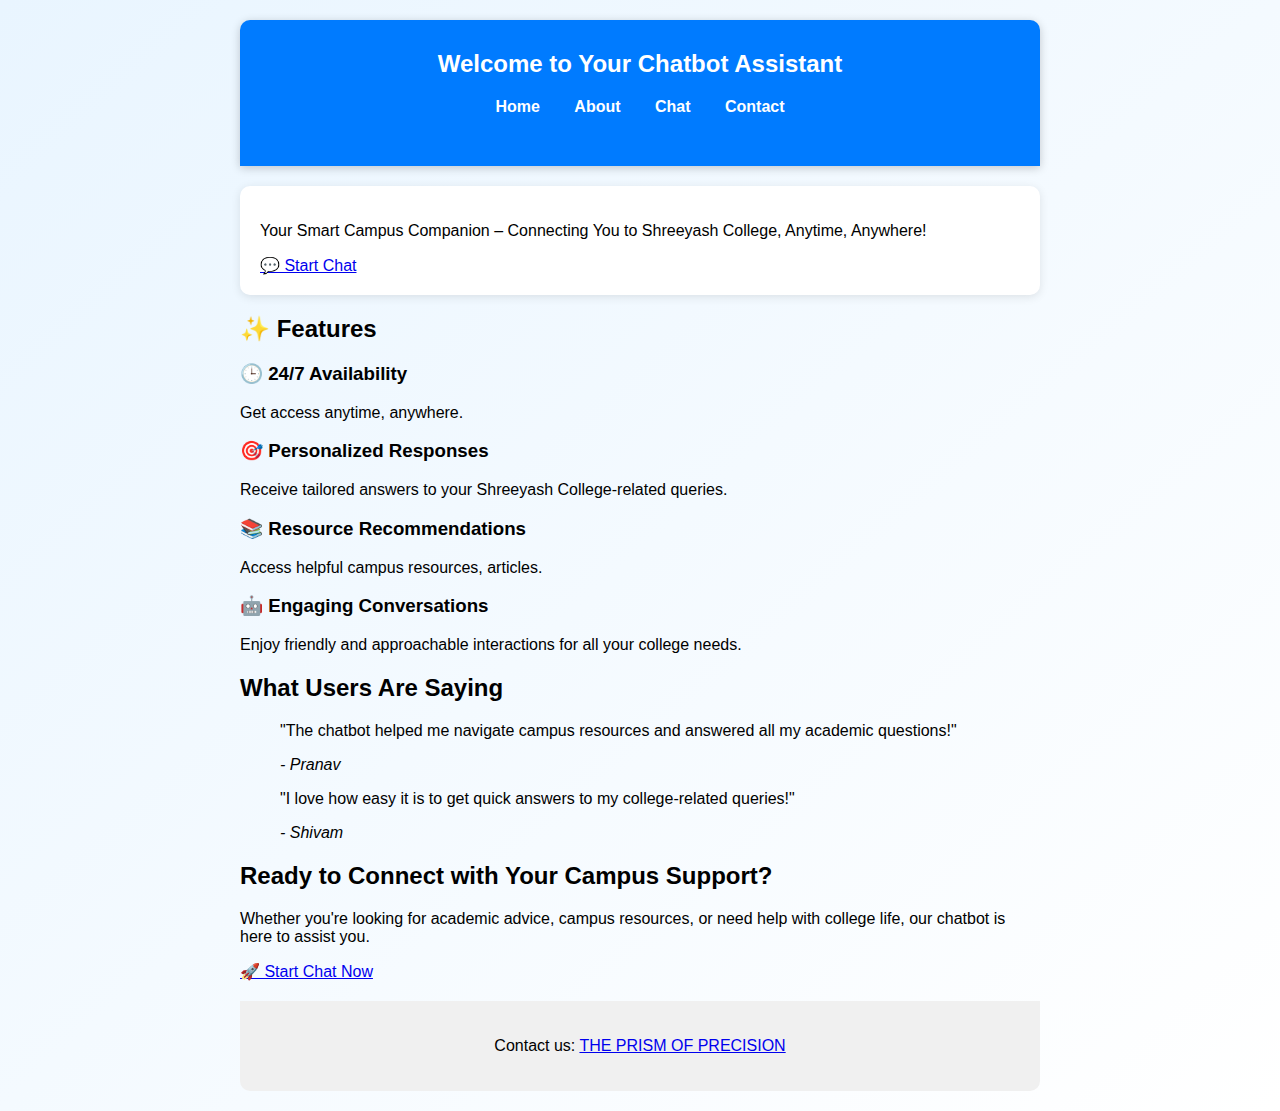
<file: index.html>
<!DOCTYPE html>
<html lang="en">

<head>
    <meta charset="UTF-8">
    <meta name="viewport" content="width=device-width, initial-scale=1.0">
    <title>Chatbot Assistant</title>
    <link rel="stylesheet" href="styles.css">
    <link rel="preconnect" href="https://fonts.googleapis.com">
    <link rel="preconnect" href="https://fonts.gstatic.com" crossorigin>
    <link href="https://fonts.googleapis.com/css2?family=Roboto:wght@400;700&display=swap" rel="stylesheet">
    <link rel="stylesheet" href="https://cdnjs.cloudflare.com/ajax/libs/font-awesome/6.0.0-beta3/css/all.min.css" integrity="sha384-k6RqeWeci5ZR/Lv4MR0sA0FfDOMP1cgZj4AzGk7DFkZ4yK/uG6w0B+XoCqzWg4K" crossorigin="anonymous">
</head>

<body>
    <div class="container">
        <header>
            <h1>Welcome to Your Chatbot Assistant</h1>
            <nav>
                <ul class="nav-links">
                    <li><a href="index.html">Home</a></li>
                    <li><a href="about.html">About</a></li>
                    <li><a href="chat.html">Chat</a></li>
                    <li><a href="contact.html">Contact</a></li>
                </ul>
            </nav>
        </header>

        <main>
            <section class="intro">
                <p>Your Smart Campus Companion – Connecting You to Shreeyash College, Anytime, Anywhere!</p>
                <a href="chat.html" class="chat-button">💬 Start Chat</a>
            </section>

            <section class="features">
                <h2>✨ Features</h2>
                <div class="feature-list">
                    <div class="feature-item">
                        <h3>🕒 24/7 Availability</h3>
                        <p>Get access anytime, anywhere.</p>
                    </div>
                    <div class="feature-item">
                        <h3>🎯 Personalized Responses</h3>
                        <p>Receive tailored answers to your Shreeyash College-related queries.</p>
                    </div>
                    <div class="feature-item">
                        <h3>📚 Resource Recommendations</h3>
                        <p>Access helpful campus resources, articles.</p>
                    </div>
                    <div class="feature-item">
                        <h3>🤖 Engaging Conversations</h3>
                        <p>Enjoy friendly and approachable interactions for all your college needs.</p>
                    </div>
                </div>
            </section>

            <section class="testimonials">
                <h2>What Users Are Saying</h2>
                <blockquote>
                    <p>"The chatbot helped me navigate campus resources and answered all my academic questions!"</p>
                    <cite>- Pranav</cite>
                </blockquote>
                <blockquote>
                    <p>"I love how easy it is to get quick answers to my college-related queries!"</p>
                    <cite>- Shivam</cite>
                </blockquote>
            </section>

            <section class="call-to-action">
                <h2>Ready to Connect with Your Campus Support?</h2>
                <p>Whether you're looking for academic advice, campus resources, or need help with college life, our chatbot is here to assist you.</p>
                <a href="chat.html" class="chat-button">🚀 Start Chat Now</a>
            </section>
        </main>

        <footer>
            <p>Contact us: <a href="contact.html">THE PRISM OF PRECISION</a></p>
        </footer>
    </div>
    <script src="script.js"></script>
</body>

</html>
</file>
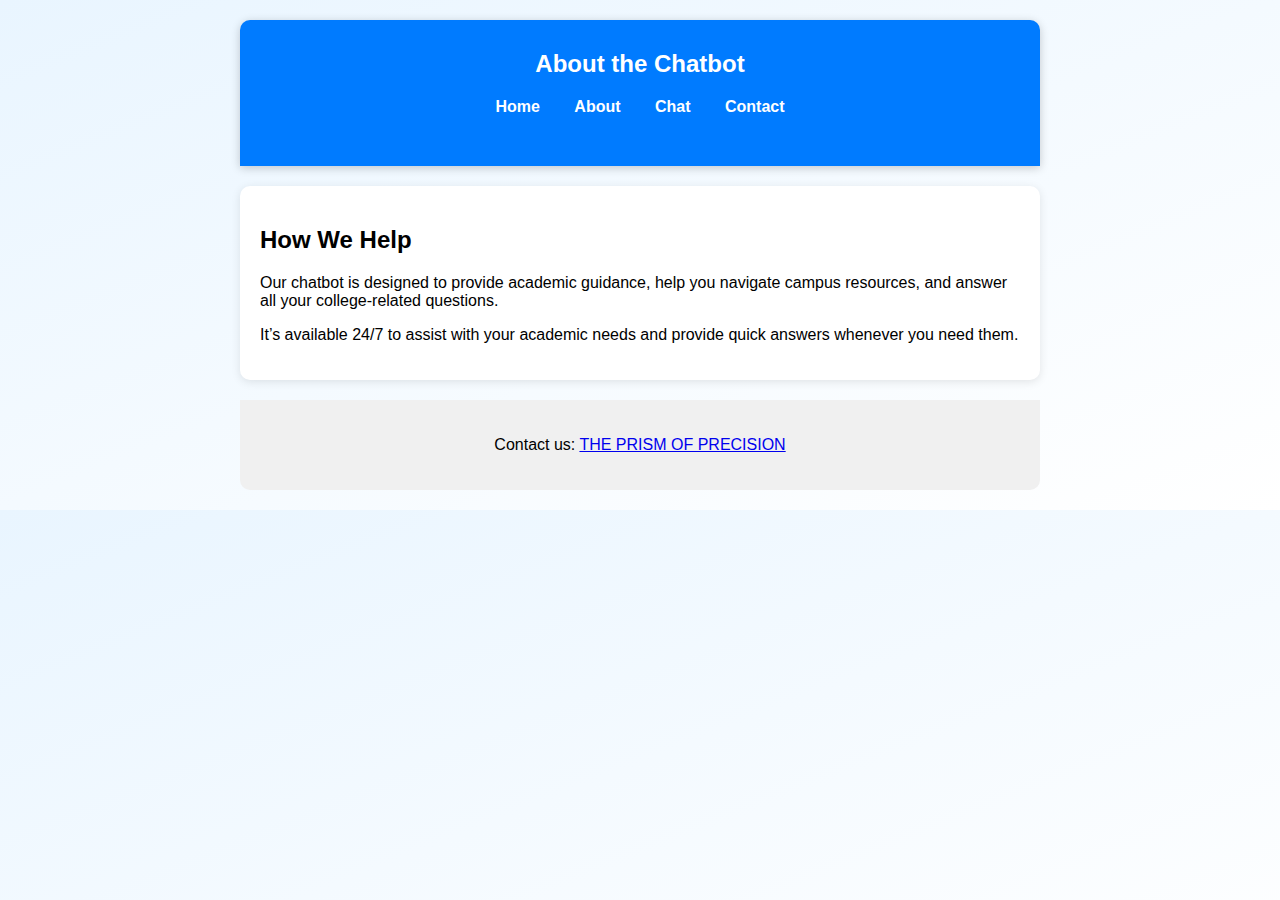
<file: about.html>
<!DOCTYPE html>
<html lang="en">
<head>
    <meta charset="UTF-8">
    <meta name="viewport" content="width=device-width, initial-scale=1.0">
    <title>About the Chatbot</title>
    <link rel="stylesheet" href="styles.css">
</head>
<body>
    <div class="container">
        <header>
            <h1>About the Chatbot</h1>
            <nav>
                <ul class="nav-links">
                    <li><a href="index.html">Home</a></li>
                    <li><a href="about.html">About</a></li>
                    <li><a href="chat.html">Chat</a></li>
                    <li><a href="contact.html">Contact</a></li>
                </ul>
            </nav>
        </header>

        <main>
            <section class="about-content">
                <h2>How We Help</h2>
                <p>Our chatbot is designed to provide academic guidance, help you navigate campus resources, and answer all your college-related questions.</p>
                <p>It’s available 24/7 to assist with your academic needs and provide quick answers whenever you need them.</p>
            </section>
        </main>

        <footer>
            <p>Contact us: <a href="contact.html">THE PRISM OF PRECISION</a></p>
        </footer>
    </div>
</body>
</html>
</file>
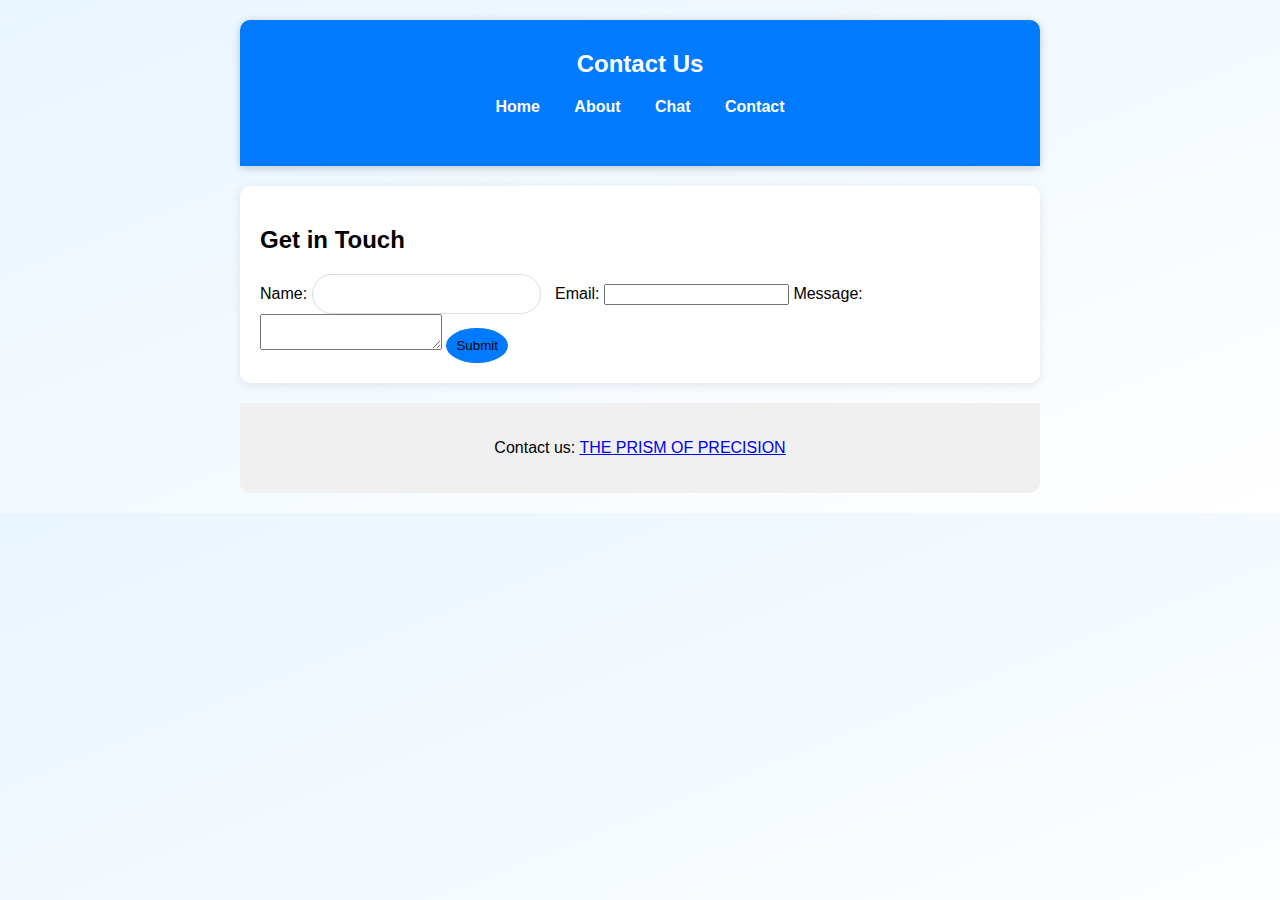
<file: contact.html>
<!DOCTYPE html>
<html lang="en">
<head>
    <meta charset="UTF-8">
    <meta name="viewport" content="width=device-width, initial-scale=1.0">
    <title>Contact Us</title>
    <link rel="stylesheet" href="styles.css">
</head>
<body>
    <div class="container">
        <header>
            <h1>Contact Us</h1>
            <nav>
                <ul class="nav-links">
                    <li><a href="index.html">Home</a></li>
                    <li><a href="about.html">About</a></li>
                    <li><a href="chat.html">Chat</a></li>
                    <li><a href="contact.html">Contact</a></li>
                </ul>
            </nav>
        </header>

        <main>
            <section class="contact-form">
                <h2>Get in Touch</h2>
                <form action="#" method="POST">
                    <label for="name">Name:</label>
                    <input type="text" id="name" name="name" required>

                    <label for="email">Email:</label>
                    <input type="email" id="email" name="email" required>

                    <label for="message">Message:</label>
                    <textarea id="message" name="message" required></textarea>

                    <button type="submit">Submit</button>
                </form>
            </section>
        </main>

        <footer>
            <p>Contact us: <a href="#">THE PRISM OF PRECISION</a></p>
        </footer>
    </div>
</body>
</html>
</file>
<file: styles.css>
body {
    font-family: 'Segoe UI', Tahoma, Geneva, Verdana, sans-serif;
    background: linear-gradient(to bottom right, #e9f5ff, #ffffff);
    margin: 0;
    padding: 0;
}

.container {
    max-width: 800px;
    margin: auto;
    padding: 20px;
}

header {
    background-color: #007BFF;
    color: white;
    padding: 30px;
    text-align: center;
    border-radius: 10px 10px 0 0;
    box-shadow: 0 2px 10px rgba(0, 0, 0, 0.2);
}

.nav-links {
    list-style: none;
    padding: 0;
    margin: 20px 0;
}

.nav-links li {
    display: inline;
    margin: 0 15px;
}

.nav-links a {
    color: white;
    text-decoration: none;
    font-weight: bold;
    transition: color 0.3s;
}

.nav-links a:hover {
    color: #e0e0e0;
}

.intro, .about-content, .contact-form {
    margin: 20px 0;
    padding: 20px;
    background-color: white;
    border-radius: 10px;
    box-shadow: 0 2px 10px rgba(0, 0, 0, 0.1);
    animation: slideIn 0.5s ease forwards;
}

.chat-container {
    width: 100%;
    max-width: 400px;
    margin: 50px auto;
    background-color: #fff;
    border-radius: 10px;
    box-shadow: 0 10px 20px rgba(0, 0, 0, 0.1);
    padding: 20px;
    position: relative;
}

.header {
    display: flex;
    align-items: center;
    justify-content: center;
    background-color: #007BFF;
    color: white;
    border-radius: 10px 10px 0 0;
    padding: 15px 0;
}

.logo {
    width: 40px;
    height: 40px;
    margin-right: 10px;
}

h1 {
    font-size: 24px;
    margin: 0;
}

.chat-area {
    height: 350px;
    overflow-y: auto;
    border: 1px solid #ddd;
    border-radius: 10px;
    padding: 15px;
    background-color: #f9f9f9;
    margin-bottom: 15px;
}

.chat-area p {
    margin: 10px 0;
    padding: 10px;
    border-radius: 20px;
    max-width: 80%;
    transition: background-color 0.3s, color 0.3s;
}

.chat-area p strong {
    font-weight: bold;
}

.chat-area p.user {
    background-color: #007BFF;
    color: white;
    align-self: flex-end;
    margin-left: auto;
}

.chat-area p.bot {
    background-color: #f1f1f1;
    color: #333;
}

.input-area {
    display: flex;
    align-items: center;
}

input[type="text"] {
    flex: 1;
    padding: 10px;
    border-radius: 20px;
    border: 1px solid #ddd;
    font-size: 16px;
    margin-right: 10px;
}

button {
    background-color: #007BFF;
    border: none;
    padding: 10px;
    border-radius: 50%;
    cursor: pointer;
    transition: background-color 0.3s, transform 0.2s;
}

button img {
    width: 20px;
    height: 20px;
}

button:hover {
    background-color: #0056b3;
    transform: scale(1.1);
}

footer {
    text-align: center;
    padding: 20px;
    background-color: #f0f0f0;
    border-radius: 0 0 10px 10px;
    margin-top: 20px;
}

/* Keyframes for animations */
@keyframes slideIn {
    from { transform: translateY(20px); opacity: 0; }
    to { transform: translateY(0); opacity: 1; }
}
</file>
